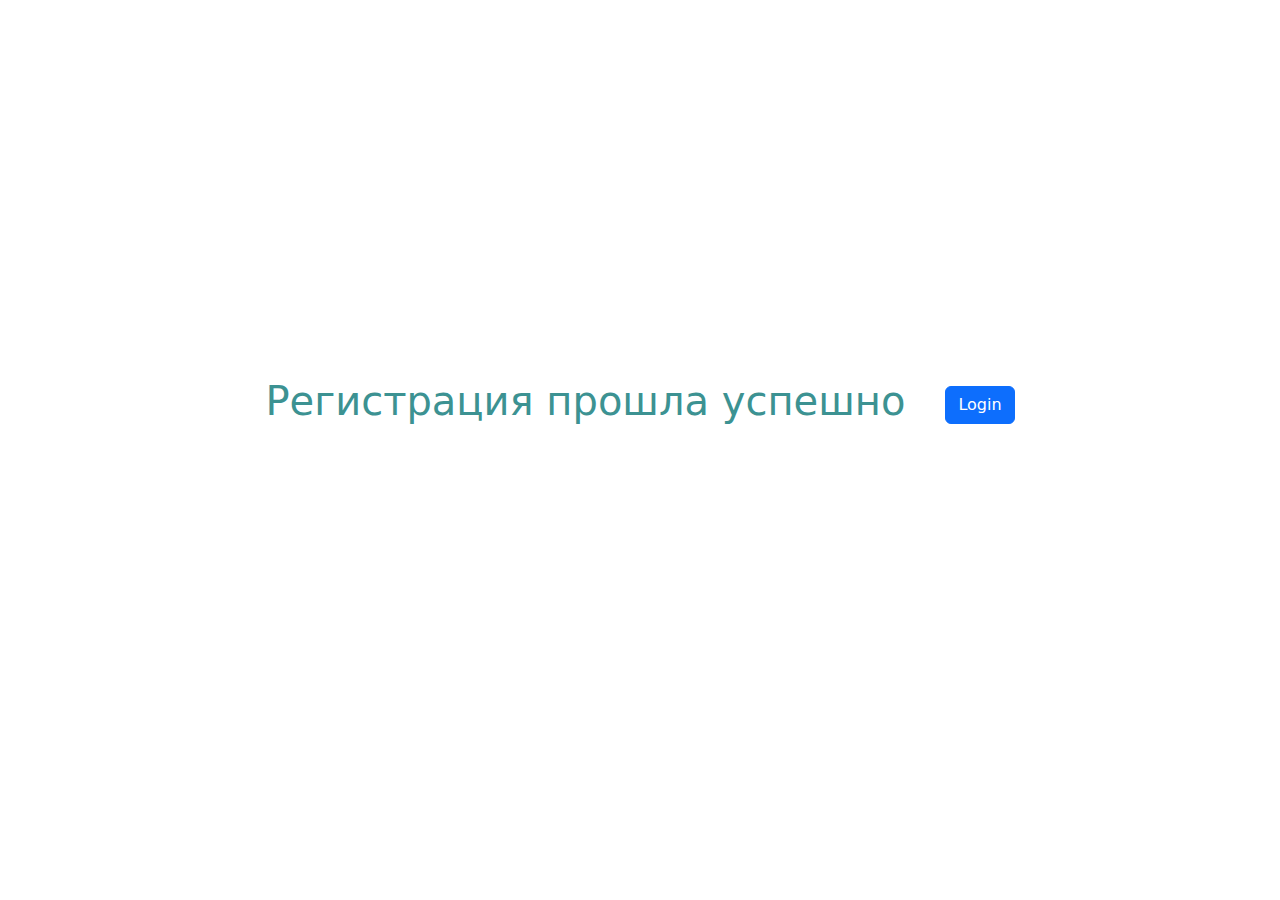
<file: Users/templates/Users/register_done.html>
<!doctype html>
<html lang="en">
  <head>
    <meta charset="utf-8">
    <meta name="viewport" content="width=device-width, initial-scale=1">
    <title>Успешно</title>
    <link href="https://cdn.jsdelivr.net/npm/bootstrap@5.3.3/dist/css/bootstrap.min.css" rel="stylesheet" integrity="sha384-QWTKZyjpPEjISv5WaRU9OFeRpok6YctnYmDr5pNlyT2bRjXh0JMhjY6hW+ALEwIH" crossorigin="anonymous">
  </head>
  <body>
    <div style="display: flex; justify-content: center; align-items: center; height: 90vh;">
        <h1 style="color: rgb(60, 146, 146); margin-right: 40px;">Регистрация прошла успешно</h1>
        <a href="{% url 'login' %}" class="btn btn-primary">Login</a>
    </div>
    <script src="https://cdn.jsdelivr.net/npm/bootstrap@5.3.3/dist/js/bootstrap.bundle.min.js" integrity="sha384-YvpcrYf0tY3lHB60NNkmXc5s9fDVZLESaAA55NDzOxhy9GkcIdslK1eN7N6jIeHz" crossorigin="anonymous"></script>
  </body>
</html>
</file>
